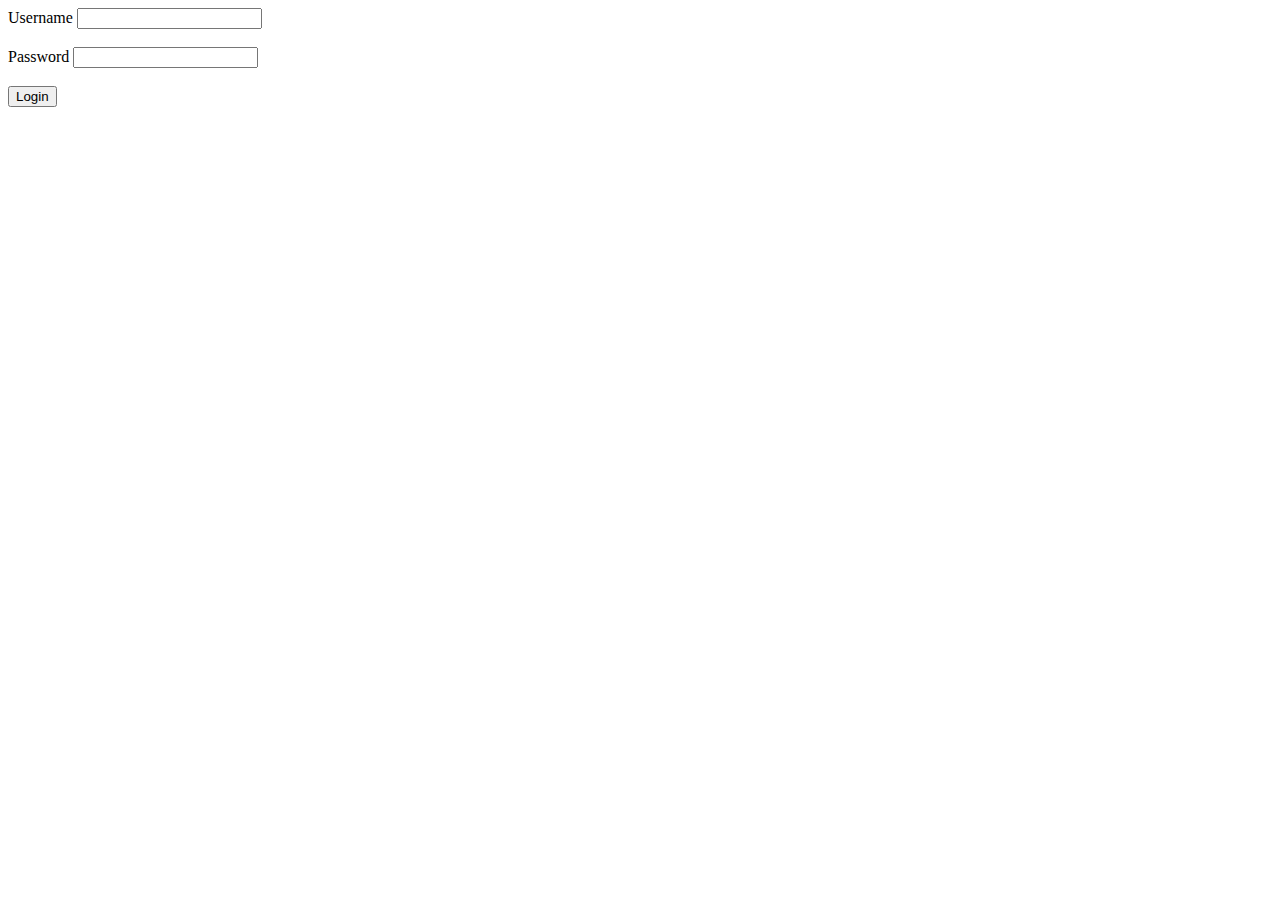
<file: login.html>
<!DOCTYPE html>
<html lang="en">
<head>
    <meta charset="UTF-8">
    <meta name="viewport" content="width=device-width, initial-scale=1.0">
    <title>Task</title>
</head>
<body>
    <form action="result.html" method="dialog">
        <div>
            <label for="Username">Username</label>
            <input type="text" id="Username" required> 
        </div><br>

        <div>
            <label for="Password">Password</label>
            <input type="password" id="Password" required>
        </div> <br>
        
        <div>
            <button>
            Login
            </button>
        </div>
    </form>
    
    
</body>
</html>
</file>
